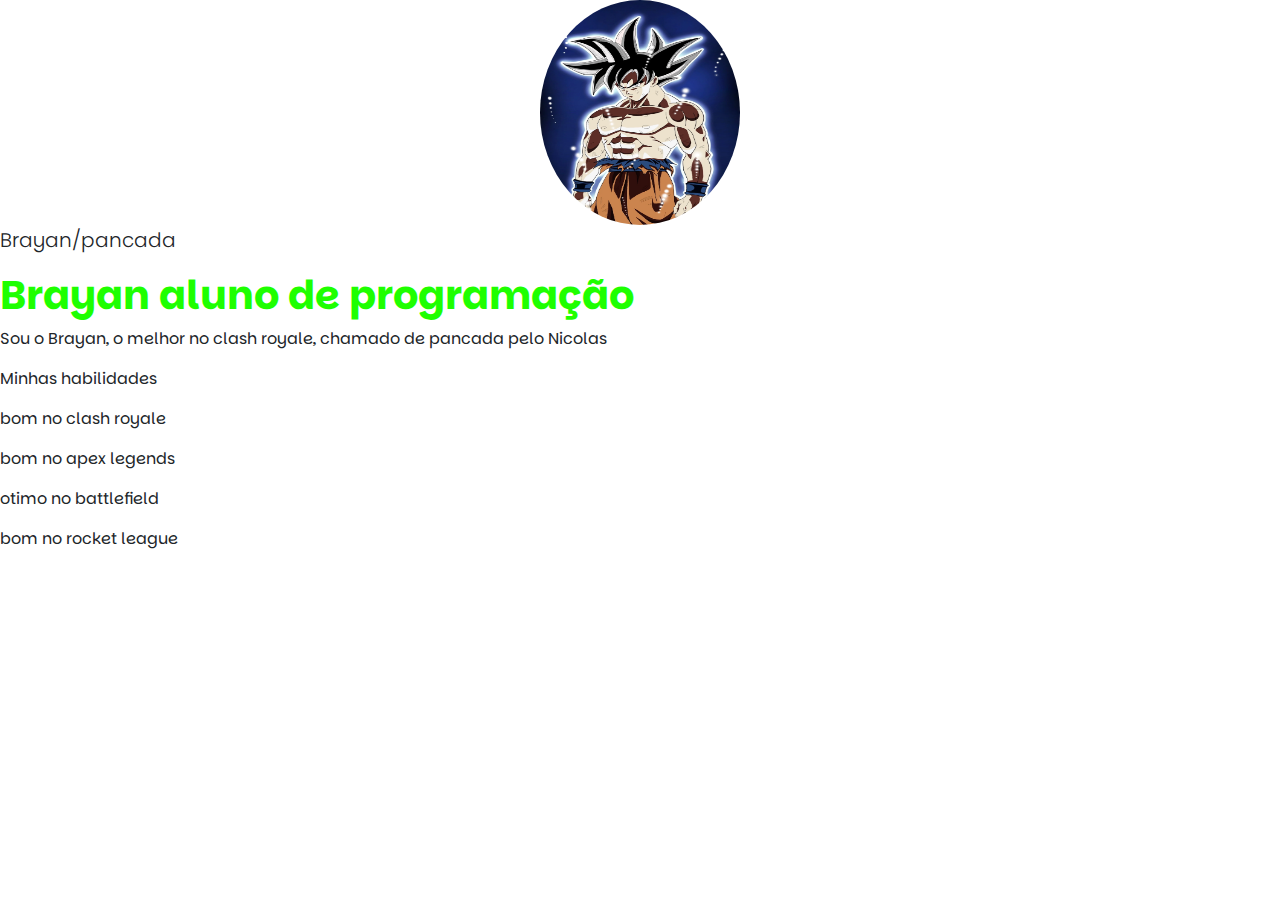
<file: portifolio-main/portifolio-main/index.html>
<!DOCTYPE html>
<html lang="pt-br">
<head>
    <meta charset="UTF-8">
    <meta http-equiv="X-UA-Compatible" content="IE=edge">
    
    <link rel="preconnect" href="https://fonts.googleapis.com">
<link rel="preconnect" href="https://fonts.gstatic.com" crossorigin>
<link href="https://fonts.googleapis.com/css2?family=Parkinsans:wght@300..800&display=swap" rel="stylesheet">

    <link href="https://cdn.jsdelivr.net/npm/bootstrap@5.3.2/dist/css/bootstrap.min.css" rel="stylesheet">
    <meta name="viewport" content="width=device-width, initial-scale=1.0">
    <link rel="stylesheet" href="style.css">
    <title>Meu Portfólio</title>
</head>

<body>
    <header class="container text-center">
        <img src="goku.webp"alt="avatar goku" class="rounded-circle" width="200" height="225" srcset="" >
    </header>
    <p class="lead">Brayan/pancada</p>
    <h1>Brayan aluno de programação</h1>
    <p>Sou o Brayan, o melhor no clash royale, chamado de pancada pelo Nicolas
    </p>
    <p>Minhas habilidades</p>
    <div>
        <p>bom no clash royale</p>
        <p>bom no apex legends</p>
        <p>otimo no battlefield</p>
        <p>bom no rocket league</p>
    </div>
</body>
</html>
</file>
<file: portifolio-main/portifolio-main/style.css>
@import url('https://fonts.googleapis.com/css2?family=Parkinsans:wght@300..800&display=swap');

:root {
 --cor-principal: #ff0000;
 --cor-secundaria: #1eff00;
 --cor-destaque: #2b39fc;
}

body{
    font-family: 'Parkinsans';
}

h1, h2, h5{
  color: var(--cor-secundaria);
  font-weight: 700;
}

footer a {
    color:var(--cor-principal)
}

footer a:hover{
    color: var(--cor-destaque)
}
</file>
